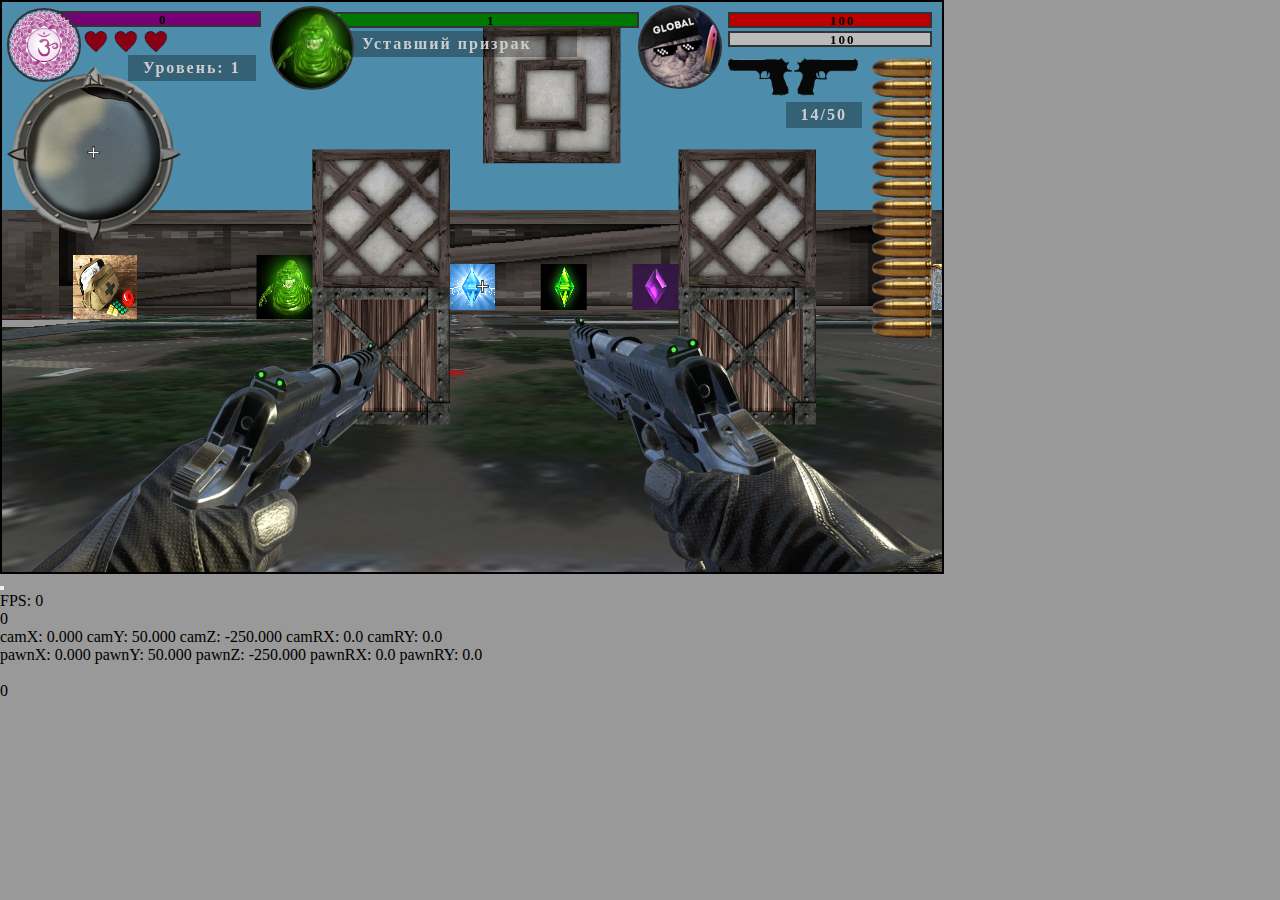
<file: index.html>
<!doctype html>
<html lang="ru">
	<head>
		<meta charset="utf-8">
		<title>WebGL 2023</title>
		<link type="image/png" sizes="32x32" rel="icon" href="/data/favicon.png">
		<link rel="stylesheet" href="/data/css/style.css">

		<script src="/data/lib/gl-matrix.js"></script>
	</head>

	<body>
		<!-- --------------------------------------------------------------- -->
		<div class="wrapper">
			<div id="container">
				<canvas id="canvas" width="940" height="570"></canvas>
				<div class="aim"></div>
				<div id="two_pistols_left"></div>
				<div id="two_pistols_right"></div>

				<div class="hud">
					<div class="hud-hp">
						<div id="hud-hp-progress"></div>
						<div id="hud-hp-count">100</div>
					</div>

					<div class="hud-armor">
						<div id="hud-armor-progress"></div>
						<div id="hud-armor-count">100</div>
					</div>
					
					<div class="hud-weapon">
						<div id="hud-weapon-progress"></div>
					</div>
					<div class="hud-weapon-count"><span id="weapon-count">14</span>/<span id="weapon-countall">50</span></div>
					<div id="hud-avatar"></div>
				</div>

				<div class="enemy">
					<div class="enemy-hp">
						<div id="enemy-hp-progress"></div>
						<div id="enemy-hp-count">100</div>
					</div>
					<div id="enemy-name">Уставший призрак</div>
					<div id="enemy-avatar"></div>
				</div>

				<div id="map"></div>

				<div class="crystal">
					<div class="hud-crystal">
						<div id="hud-crystal-progress"></div>
						<div id="hud-crystal-count">0</div>
					</div>
					<div id="lives-img"></div>
					<div id="hud-lives"></div>
					<div id="hud-key"></div>
				</div>

				<div class="level">Уровень: <span id="level-count">1</span></div>

				<div id="big-map">
					<div id="big-map-pickup"></div>
				</div>
			</div>
		</div>
		<button></button>
		<!-- --------------------------------------------------------------- -->
		<!-- Игра -->
		<!-- <script src="/test/config.js"></script> -->
		<script src="/game/config.js"></script>
		<!-- <script src="/generation/config.js"></script> -->
		<!-- --------------------------------------------------------------- -->
		<!-- <script>
			console.log(document.getElementById("map").style);
		</script> -->
		<!-- --------------------------------------------------------------- -->
	</body>
</html>
</file>
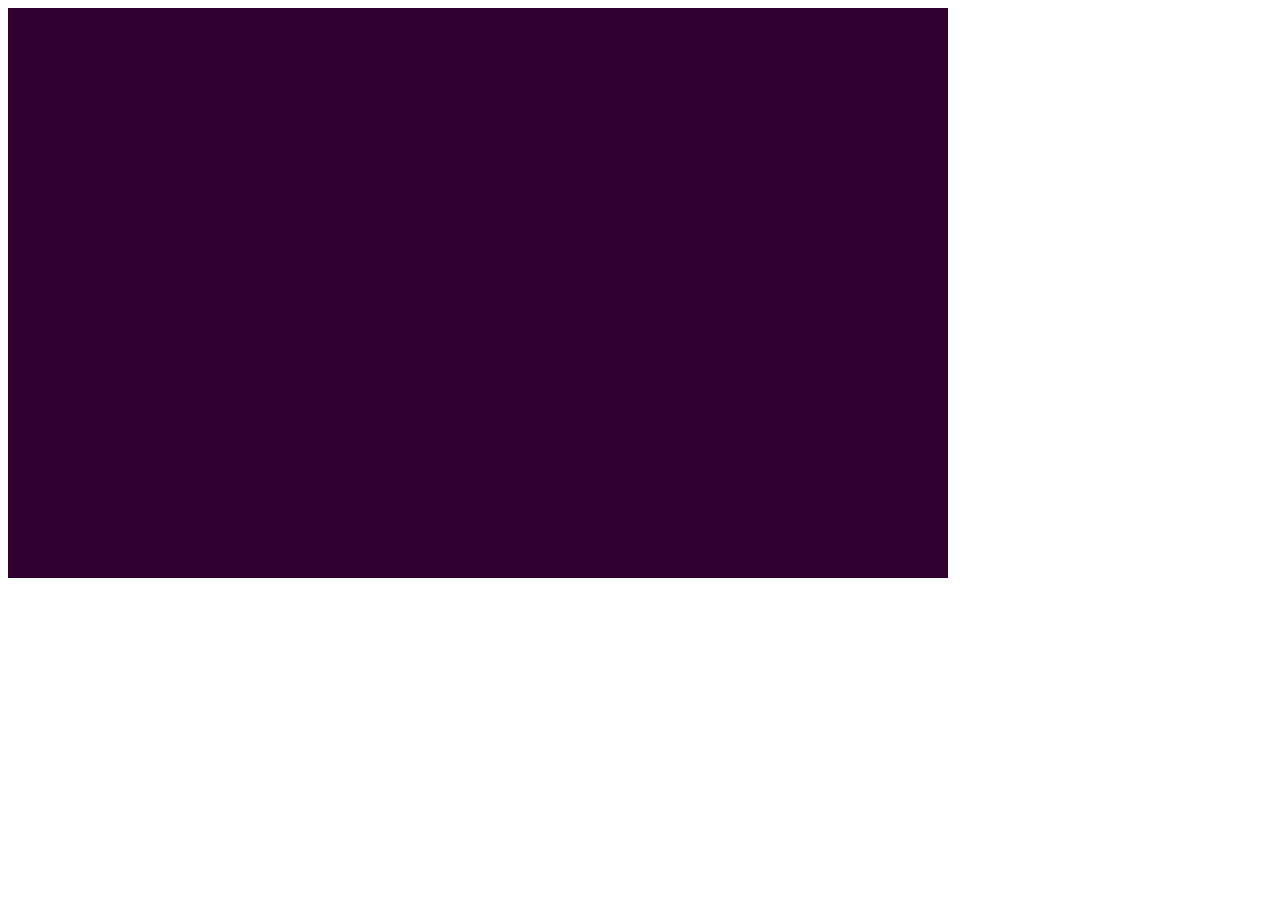
<file: test/index.html>
<!DOCTYPE html>
<html lang="ru">
<head>
	<meta charset="UTF-8">
	<meta name="viewport" content="width=device-width, initial-scale=1.0">
	<title>Document</title>
</head>
<body>
	<script src="/data/lib/gl-matrix.js"></script>
	<canvas id="canvas" width="940" height="570"></canvas>
<!-- vertex shader -->
<script  id="vertex-shader-3d" type="x-shader/x-vertex">
attribute vec4 a_position;
attribute vec4 a_color;

uniform mat4 u_matrix;

varying vec4 v_color;

void main() {
  // Multiply the position by the matrix.
  gl_Position = u_matrix * a_position;

  // Pass the color to the fragment shader.
  v_color = a_color;
}
</script>
<!-- fragment shader -->
<script  id="fragment-shader-3d" type="x-shader/x-fragment">
precision mediump float;

// Passed in from the vertex shader.
varying vec4 v_color;

void main() {
   gl_FragColor = v_color;
}
</script>
<script  id="text-vertex-shader" type="x-shader/x-vertex">
attribute vec4 a_position;
attribute vec2 a_texcoord;

uniform mat4 u_matrix;

varying vec2 v_texcoord;

void main() {
  // Multiply the position by the matrix.
  gl_Position = u_matrix * a_position;

  // Pass the texcoord to the fragment shader.
  v_texcoord = a_texcoord;
}
</script>
<!-- fragment shader -->
<script  id="text-fragment-shader" type="x-shader/x-fragment">
precision mediump float;

// Passed in from the vertex shader.
varying vec2 v_texcoord;

uniform sampler2D u_texture;

void main() {
   gl_FragColor = texture2D(u_texture, v_texcoord);
}
</script><!--
for most samples webgl-utils only provides shader compiling/linking and
canvas resizing because why clutter the examples with code that's the same in every sample.
for webgl-utils, m3, m4, and webgl-lessons-ui.
-->
<script src="lib/webgl-utils.js"></script>
<script src="lib/m4.js"></script>
<script src="lib/primitives.js"></script>
<script src="main.js"></script>
</body>
</html>
</file>
<file: data/css/style.css>
/* -------------------------------------------------------------------------- */
* {
	padding: 0;
	margin: 0;
}
/* -------------------------------------------------------------------------- */
body {
	background-color: #999;
}

/* #canvas {
	border:2px solid #000000;
} */

#container {
	position: relative;
}

.wrapper {
	overflow: hidden;
	border:2px solid #000000;
	width: 940px;
	height: 570px;
}

.aim {
	position: absolute;
	left: 472px;
	top: 277px;
	width: 16px;
	height: 16px;
	background-image: url("/cursor.png");
}
/* -------------------------------------------------------------------------- */
#two_pistols_left {
	/* border:1px solid #000000; */
	position: absolute;
	left: 0px;
	bottom: -40px;
	width: 400px;
	height: 285px;
	background-image: url("/two_pistols_left.png");
	background-size: 400px 285px;
	transform: rotate(0deg);
}

.shot2_left {
	animation: shot2_left 0.2s linear;
}

@keyframes shot2_left {
	0% {
		bottom: -20px;
		left: 0px;
		transform: rotate(0deg);
	}
	30% {
		bottom: 5px;
		left: -20px;
		transform: rotate(-10deg);
	}
	50% {
		bottom: -10px;
		left: -40px;
		transform: rotate(-20deg);
	}
	80% {
		bottom: -15px;
		left: -20px;
		transform: rotate(-10deg);
	}
	100% {
		bottom: -20px;
		left: 0px;
		transform: rotate(0deg);
	}
}

.shot3_left {
	animation: shot3_left 1.5s infinite linear;
}

@keyframes shot3_left {
	0% {
		bottom: -40px;
	}
	30% {
		bottom: -30px;
	}
	50% {
		bottom: -20px;
	}
	80% {
		bottom: -30px;
	}
	100% {
		bottom: -40px;
	}
}
/* -------------------------------------------------------------------------- */
#two_pistols_right {
	/* border:1px solid #000000; */
	position: absolute;
	right: 0px;
	bottom: -20px;
	width: 400px;
	height: 285px;
	background-image: url("/two_pistols_right.png");
	background-size: 400px 285px;
	transform: rotate(0deg);
}

.shot2_right {
	animation: shot2_right 0.2s linear;
}

@keyframes shot2_right {
	0% {
		bottom: -20px;
		right: 0px;
		transform: rotate(0deg);
	}
	30% {
		bottom: 5px;
		right: -20px;
		transform: rotate(10deg);
	}
	50% {
		bottom: -10px;
		right: -40px;
		transform: rotate(20deg);
	}
	80% {
		bottom: -15px;
		right: -20px;
		transform: rotate(10deg);
	}
	100% {
		bottom: -20px;
		right: 0px;
		transform: rotate(0deg);
	}
}

.shot3_right {
	animation: shot3_right 1.5s infinite linear;
}

@keyframes shot3_right {
	0% {
		bottom: -20px;
	}
	30% {
		bottom: -30px;
	}
	50% {
		bottom: -40px;
	}
	80% {
		bottom: -30px;
	}
	100% {
		bottom: -20px;
	}
}
/* -------------------------------------------------------------------------- */
.hud {
	position: absolute;
	top: 10px;
	right: 10px;
}
/* -------------------------------------------------------------------------- */
.hud-hp {
	border: 2px solid #333;
	width: 200px;
	text-align: center;
	letter-spacing: 2px;
	background-color: #700;
	font-size: 13px;
	font-weight: 600;
	height: 12px;
	position: relative;
}

#hud-hp-progress {
	position: absolute;
	width: 200px;
	height: 12px;
	background-color: #b00;
}

#hud-hp-count {
	position: absolute;
	display: inline;
	top: -1px;
}
/* -------------------------------------------------------------------------- */
.hud-armor {
	border: 2px solid #333;
	width: 200px;
	text-align: center;
	letter-spacing: 2px;
	background-color: #777;
	font-size: 13px;
	font-weight: 600;
	margin-top: 3px;
	height: 12px;
	position: relative;
}

#hud-armor-progress {
	position: absolute;
	width: 200px;
	height: 12px;
	background-color: #bbb;
}

#hud-armor-count {
	position: absolute;
	display: inline;
	top: -1px;
}
/* -------------------------------------------------------------------------- */
.hud-weapon {
	position: absolute;
	left: 0;
	top: 46px;
	width: 130px;
	height: 38px;
	background-image: url("/game/hud/weapon.png");
	background-size: 130px;
}

#hud-avatar {
	position: absolute;
	border: 2px solid #333;
	border-radius: 42px;
	width: 80px;
	height: 80px;
	top: -7px;
	left: -90px;
	background-image: url("/game/hud/avatar.jpg");
	background-size: cover;
}

#hud-weapon-progress {
	position: absolute;
	width: 60px;
	height: 280px;
	top: 0;
	right: -74px;
	background-image: url("/game/hud/bullet3.png");
	background-size: 60px;
}

.hud-weapon-count {
	position: absolute;
	top: 90px;
	right: 70px;
	color: #ccc;
	background-color: rgba(0, 0, 0, 0.3);
	padding: 4px 15px;
	font-weight: 600;
	font-size: 16px;
	letter-spacing: 2px;
}
/* -------------------------------------------------------------------------- */
.enemy {
	position: absolute;
	top: 10px;
	left: 18px;
}

#enemy-avatar {
	position: absolute;
	border: 2px solid #333;
	border-radius: 42px;
	width: 80px;
	height: 80px;
	top: -6px;
	left: 250px;
	background-image: url("/game/img/img16.jpg");
	background-size: cover;
}
/*  */
.enemy-hp {
	left: 315px;
	border: 2px solid #333;
	width: 300px;
	text-align: center;
	letter-spacing: 2px;
	background-color: #070;
	font-size: 13px;
	font-weight: 600;
	height: 12px;
	position: relative;
}

#enemy-hp-progress {
	position: absolute;
	width: 300px;
	height: 12px;
	background-color: #0b0;
}

#enemy-hp-count {
	position: absolute;
	display: inline;
	top: -1px;
}
/*  */
#enemy-name {
	position: absolute;
	top: 19px;
	left: 327px;
	width: 200px;
	color: #ccc;
	background-color: rgba(0, 0, 0, 0.3);
	padding: 4px 15px;
	font-weight: 600;
	letter-spacing: 2px;
	font-size: 16px;
}
/* -------------------------------------------------------------------------- */
#big-map {
	display: none;
	position: absolute;
	top: 75px;
	left: 100px;
	border: 1px solid #000;
	width: 750px;
	height: 450px;
	background-image: url("/game/hud/map.jpg");
	background-position: -400px -240px;
}

#big-map-pickup {
	position: absolute;
	left: 472px;
	top: 277px;
	width: 16px;
	height: 16px;
	background-image: url("/cursor.png");
}
/* -------------------------------------------------------------------------- */
#map {
	position: absolute;
	top: 75px;
	left: 15px;
	border: 1px solid #000;
	border-radius: 101px;
	width: 150px;
	height: 150px;
	background-image: url("/game/hud/map.jpg");
	background-position: -400px -240px;
}

#map::before {
	position: absolute;
	content: "";
	display: block;
	width: 180px;
	height: 180px;
	left: -14px;
	top: -14px;
	background-image: url("/game/hud/frame-map2.png");
	background-size: 180px;
}

#map::after {
	position: absolute;
	content: "";
	display: block;
	width: 16px;
	height: 16px;
	left: 67px;
	top: 67px;
	background-image: url("/game/hud/arrow.png");
}
/* -------------------------------------------------------------------------- */
.crystal {
	position: absolute;
	top: 9px;
	left: 55px;
}
/* -------------------------------------------------------------------------- */
.hud-crystal {
	border: 2px solid #333;
	width: 200px;
	text-align: center;
	letter-spacing: 2px;
	background-color: #707;
	font-size: 13px;
	font-weight: 600;
	height: 12px;
	position: relative;
}

#hud-crystal-progress {
	position: absolute;
	width: 0px;
	height: 12px;
	background-color: #b0b;
}

#hud-crystal-count {
	position: absolute;
	display: inline;
	top: -1px;
}
/* -------------------------------------------------------------------------- */
#lives-img {
	position: absolute;
	border: 2px solid #333;
	border-radius: 42px;
	width: 70px;
	height: 70px;
	left: -50px;
	top: -3px;
	background-image: url("/game/hud/crystal.png");
	background-size: 70px;
}

#hud-lives {
	position: absolute;
	width: 90px;
	height: 30px;
	top: 15px;
	left: 24px;
	background-image: url("/game/hud/heart2.png");
	background-size: 30px;
}

#hud-key {
	position: absolute;
	width: 150px;
	height: 0px;
	top: 275px;
	left: -60px;
	background-image: url("/game/hud/key.png");
	background-size: 150px;
	transform: rotate(-50deg);
}
/* -------------------------------------------------------------------------- */
.level {
	position: absolute;
	top: 53px;
	left: 126px;
	color: #ccc;
	background-color: rgba(0, 0, 0, 0.3);
	padding: 4px 15px;
	font-weight: 600;
	font-size: 16px;
	letter-spacing: 2px;
}
/* -------------------------------------------------------------------------- */
</file>
